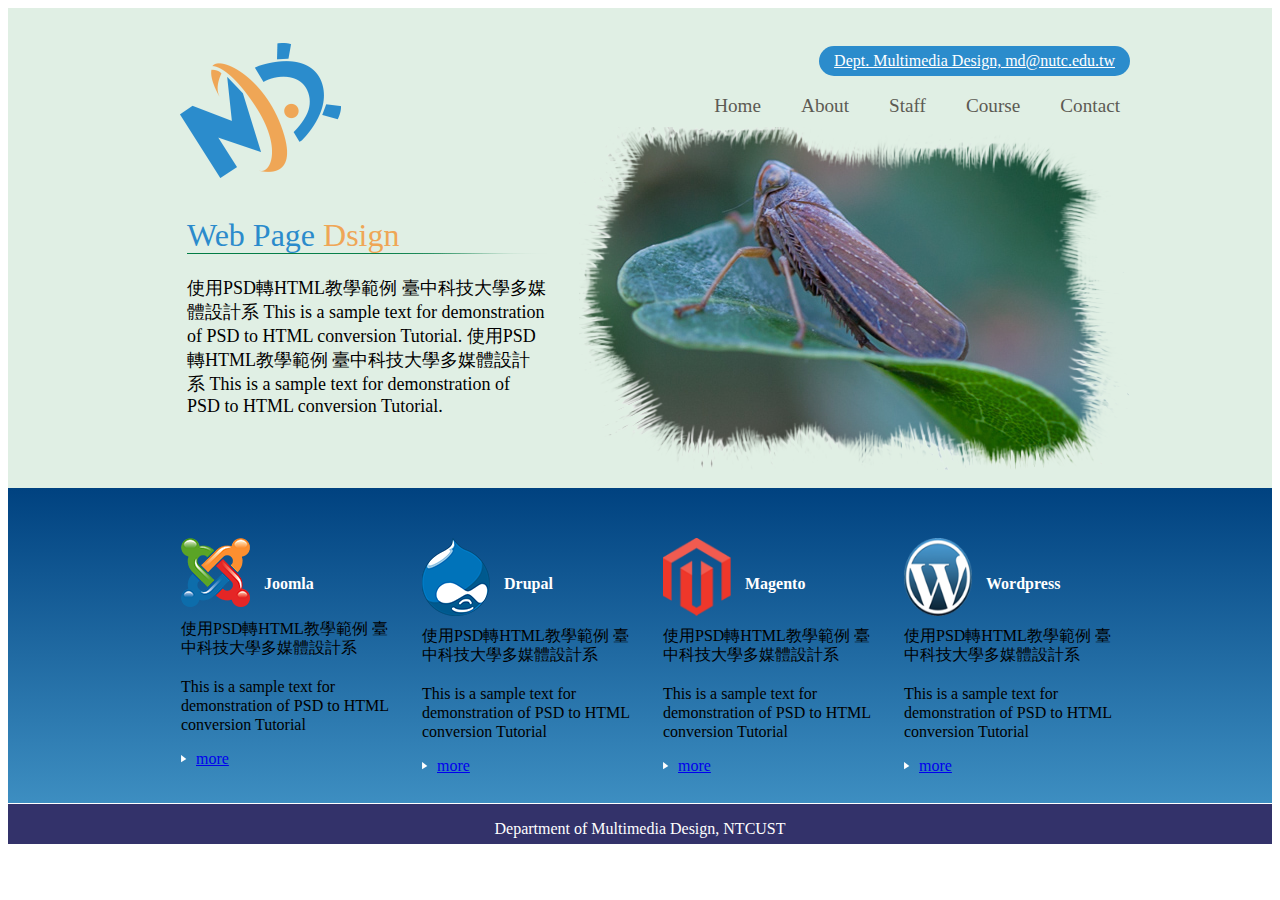
<file: psd2html/index.html>
<!DOCTYPE html>
<html>

<head>
    <meta charset="UTF-8">
    <title>Multimedia Design</title>
    <link href="../psd2html/css.css" rel="stylesheet" type="text/css" media="screen">
</head>
<header id="header">
    <div id="headerContainer">
        <a id="logo"><img src="../psd2html/image/Logo.png" width="161" height="135" alt="" /> </a>
        <section id="rightHeader">
            <div id="topLink">
                <a href="http://md.nutc.edu.tw">Dept. Multimedia Design, md@nutc.edu.tw</a>
            </div>
            <nav id="Nav">
                <ul>
                    <li>Home</li>
                    <li>About</li>
                    <li>Staff</li>
                    <li>Course</li>
                    <li>Contact</li>
                </ul>
            </nav>
        </section>
        <img src="../psd2html/image/banner2.png" width="551" height="343" alt="" />
        <div id="leftheader">
            <h1>Web Page <span class="h1Sec2">Dsign</span></h1>
            <p>使用PSD轉HTML教學範例 臺中科技大學多媒體設計系 This is a sample text for demonstration of PSD to HTML conversion Tutorial. 使用PSD轉HTML教學範例 臺中科技大學多媒體設計系 This is a sample text for demonstration of PSD to HTML conversion Tutorial.
            </p>
        </div>
    </div>
</header>

<article id="mainContainer">
    <div id="wrapper">
        <section class="cms">
            <img src="../psd2html/image/Joomla.png" width="69" height="69" alt="" />
            <h3>Joomla</h3>
            <p>使用PSD轉HTML教學範例 臺中科技大學多媒體設計系<br><br>This is a sample text for demonstration of PSD to HTML conversion Tutorial </p>
            <a href="#">more</a>
        </section>
        <section class="cms">
            <img src="../psd2html/image/Drupal.png" width="68" height="78" alt="" />
            <h3>Drupal</h3>
            <p>使用PSD轉HTML教學範例 臺中科技大學多媒體設計系<br><br>This is a sample text for demonstration of PSD to HTML conversion Tutorial </p>
            <a href="#">more</a>
        </section>
        <section class="cms">
            <img src="../psd2html/image/Magento.png" width="68" height="78" alt="" />
            <h3>Magento</h3>
            <p>使用PSD轉HTML教學範例 臺中科技大學多媒體設計系<br><br>This is a sample text for demonstration of PSD to HTML conversion Tutorial </p>
            <a href="#">more</a>
        </section>
        <section class="cms">
            <img src="../psd2html/image/Wordpress.png" width="68" height="78" alt="" />
            <h3>Wordpress</h3>
            <p>使用PSD轉HTML教學範例 臺中科技大學多媒體設計系<br><br>This is a sample text for demonstration of PSD to HTML conversion Tutorial </p>
            <a href="#">more</a>
        </section>
    </div>
</article>

<footer id="footer">
    <p>Department of Multimedia Design, NTCUST
    </p>
</footer>

</html>
</file>
<file: psd2html/css.css>
#header {
    background-color: #E0EFE4;
    width: 100%;
    height: 480px;
}

#headerContainer {
    width: 980px;
    margin: auto;
}

#rightHeader {
    float: right;
    width: auto;
}

#topLink {
    border-radius: 16px;
    background-color: #2B8CCC;
    float: right;
    padding-top: 6px;
    padding-bottom: 6px;
    padding-left: 15px;
    padding-right: 15px;
    margin-top: 38px;
}

#logo {
    float: left;
    margin-top: 25px;
    margin-left: 30px;
}

#topLink a {
    color: #FFFFFF;
}

#Nav ul {
    list-style-type: none;
    font-size: 1.2em;
    color: #5C5A53;
    font-family: Charlemagne Std;
}

#Nav ul li {
    float: left;
    margin-left: 30px;
    margin-right: 10px;
}

#Nav {
    float: right;
    clear: right;
}

#headerContainer img {
    float: right;
    margin-top: 10px;
}

#leftheader h1 {
    text-align: left;
    color: #2B8BCC;
    font-family: Charlemagne Std;
    font-style: normal;
    font-weight: 400;
    background-image: url(../psd2html/image/Line.png);
    background-repeat: no-repeat;
    background-position: right bottom;
    background-size: auto 1px;
}

#leftheader {
    float: left;
    margin-top: 18px;
    width: 360px;
    margin-left: 37px;
}

#leftheader h1 .h1Sec2 {
    color: #EFA656;
}

#leftheader p {
    font-size: 18px;
}

#mainContainer {
    background-image: linear-gradient(180deg, rgba(0, 66, 128, 1.00) 0%, rgba(61, 142, 193, 1.00) 100%);
    width: 100%;
    height: 315px;
}

#wrapper {
    width: 980px;
    margin: auto;
}

#wrapper .cms {
    width: 210px;
    margin-left: 31px;
    padding-top: 50px;
    left: -4px;
    text-indent: 15px;
    float: left;
}

#wrapper .cms h3 {
    color: #FFFFFF;
    text-align: left;
    text-indent: 14px;
    padding-top: 21px;
    font-family: Charlemagne Std;
    font-size: 16px;
}

#wrapper .cms img {
    float: left;
}

#wrapper .cms a {
    background-image: url(../psd2html/image/RArrow.png);
    background-repeat: no-repeat;
    background-position: left center;
    float: left;
}

#wrapper .cms p {
    clear: both;
    line-height: 1.2em;
    padding-top: 10px;
    font-size: 1em;
    text-indent: 0px;
}

#footer {
    background-color: #33326A;
    width: 100%;
    height: 40px;
    border-top: 1px solid #FFFFFF;
    text-align: center;
}

#footer p {
    color: #FFFFFF;
}
</file>
